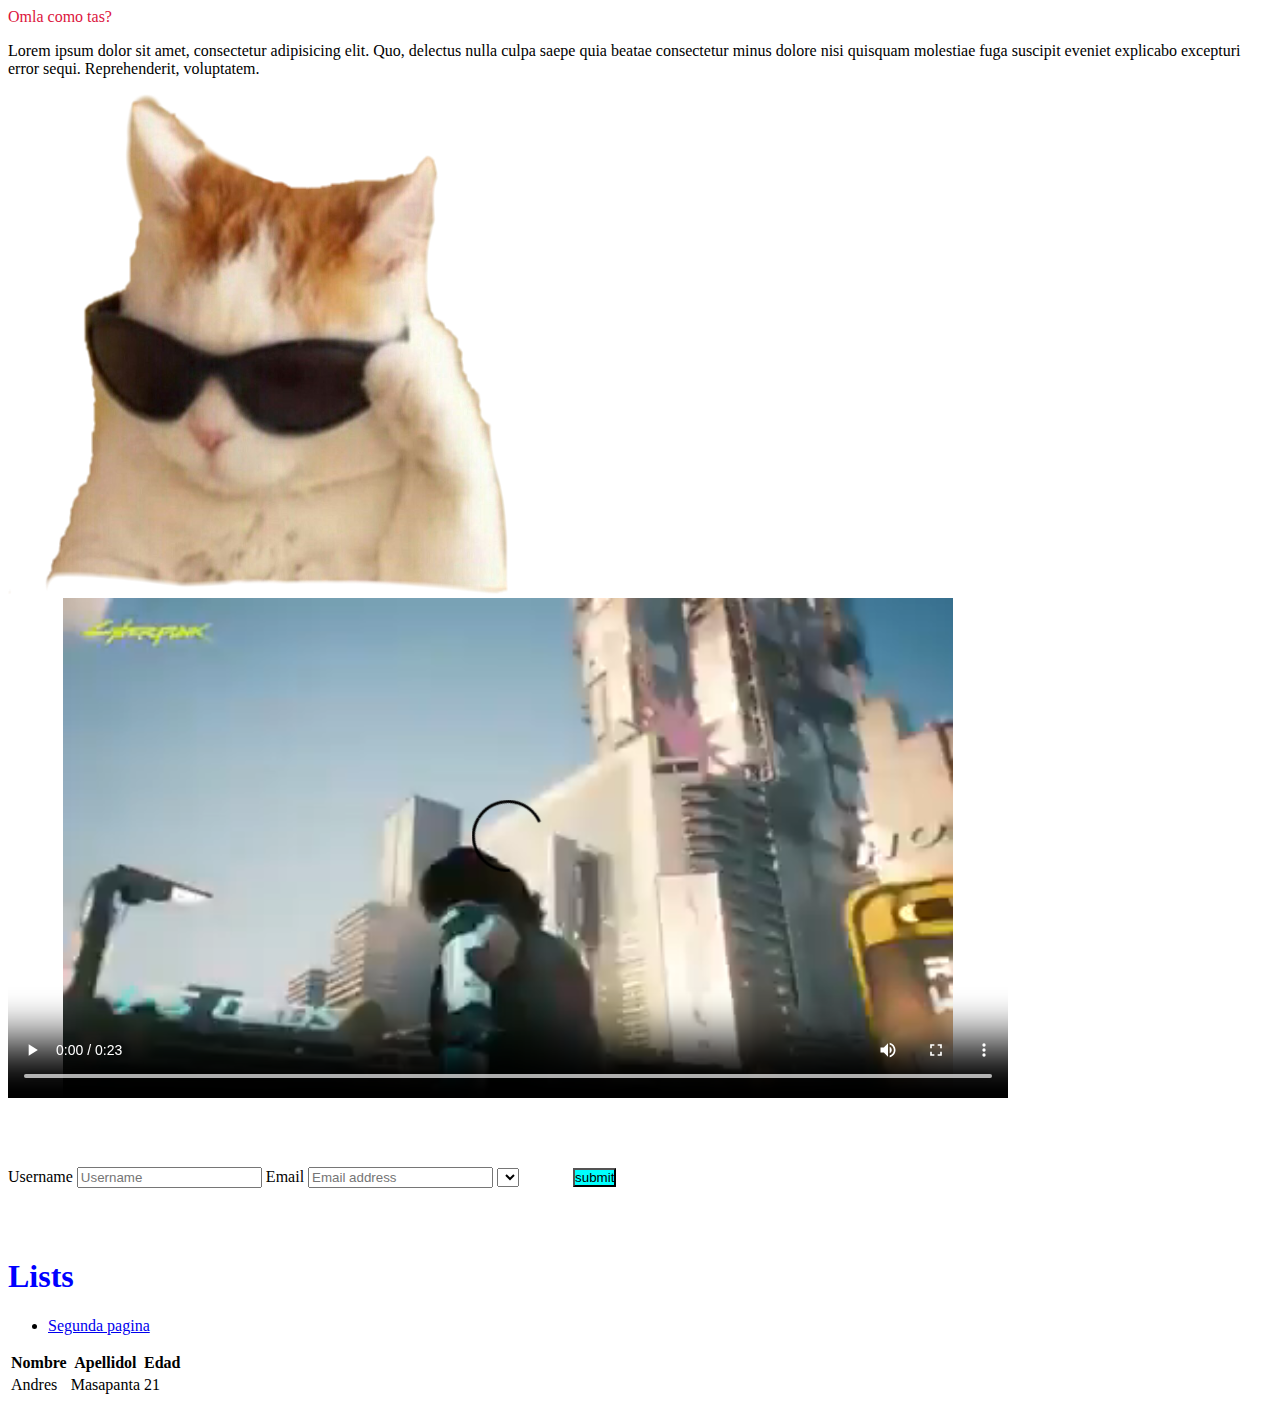
<file: index.html>
<!DOCTYPE html>
<html>
  <head>
    <title>Buenos dias uwu</title>
    <meta name="description" content="Learning about html and css" />
    <meta charset="utf-8" />
    <meta name="learning" content="html, css" />
    <link rel="icon" type="image/png" href="img/logo.png" />
    <meta name="viewport" content="width=device-width, initial-scale=1" />
    <link rel="stylesheet" href="/css/style.css">
  </head>
  <body>
    <hi id="titulo"> Omla como tas?</hi>
    <p class="article-text">
      Lorem ipsum dolor sit amet, consectetur adipisicing elit. Quo, delectus
      nulla culpa saepe quia beatae consectetur minus dolore nisi quisquam
      molestiae fuga suscipit eveniet explicabo excepturi error sequi.
      Reprehenderit, voluptatem.
    </p>
    <img width="500" height="500" src="img/logo.png" />
    <video controls height="500" width="1000">
      <source src="/img/130496449_461428548582787_8534984657849661686_n.mp4" />
    </video>
    <p>
      <forum>
        <label for="user">Username</label>
        <input name="user" type="text" id="user" placeholder="Username" />
        <label>Email</label>
        <input
          name="email"
          type="email"
          id="email"
          placeholder="Email address"
        />
        <select name="mail" id="mail" />
        <select name="products" id="products">
        </select>
        <button type="submit">submit</button>
      </forum>
    </p>
    <p>
      <h1>Lists</h1>
      <ul>
        <li><a href="/second.html">Segunda pagina</a></li>
        
      </ul>
    </p>
    <p>
      <table>
        <tr>
          <th>Nombre</th>
        <th>Apellidol</th>
        <th>Edad</th>
        </tr>
        <tr>
          <td>Andres</td>
          <td>Masapanta</td>
          <td>21</td>
        </tr>
      </table>
    </p>
  </body>
</html>
</file>
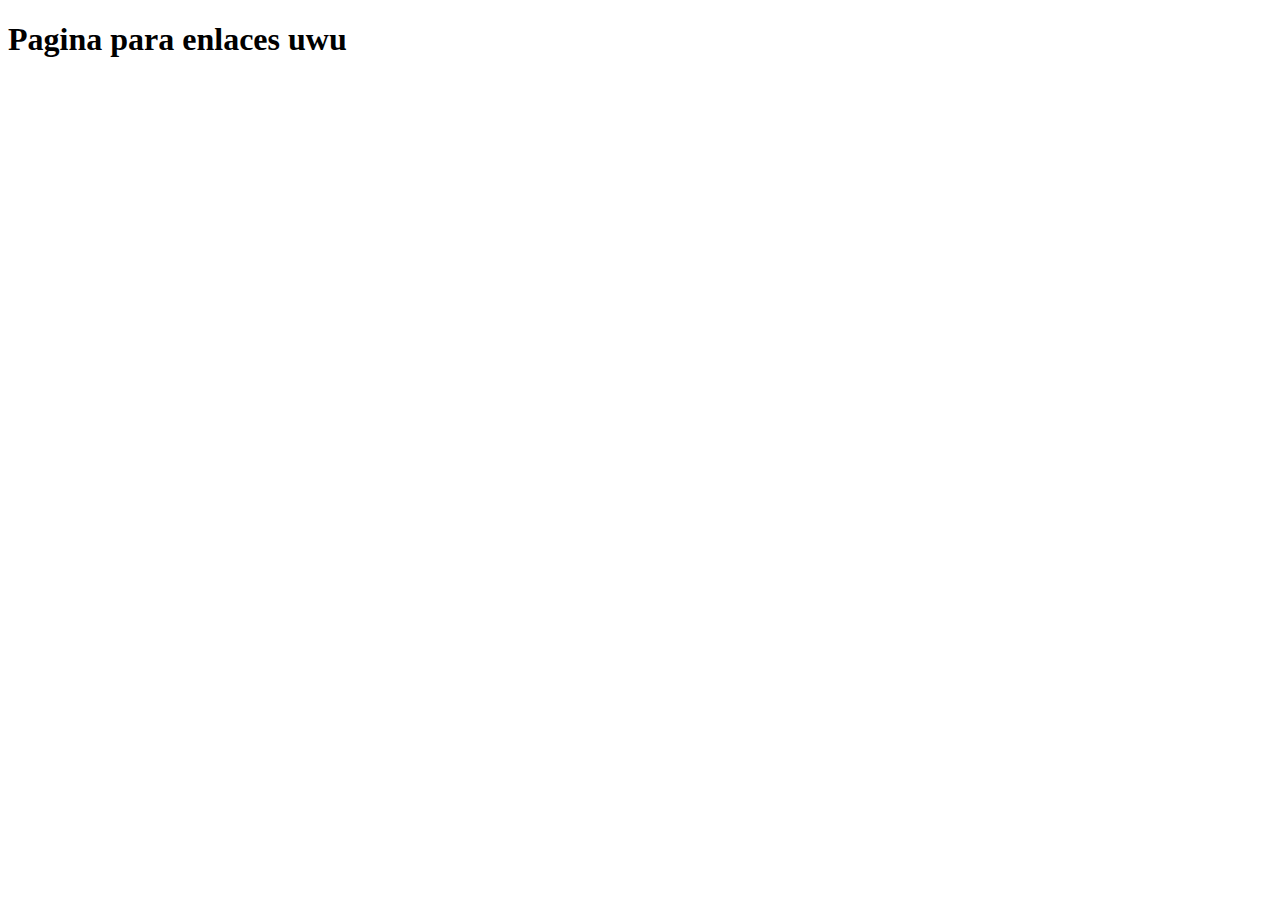
<file: second.html>
<!DOCTYPE html>
<html lang="en">
<head>
    <meta charset="UTF-8">
    <meta http-equiv="X-UA-Compatible" content="IE=edge">
    <meta name="viewport" content="width=device-width, initial-scale=1.0">
    <title>Document</title>
</head>
<body>
    <h1>Pagina para enlaces uwu</h1>
</body>
</html>
</file>
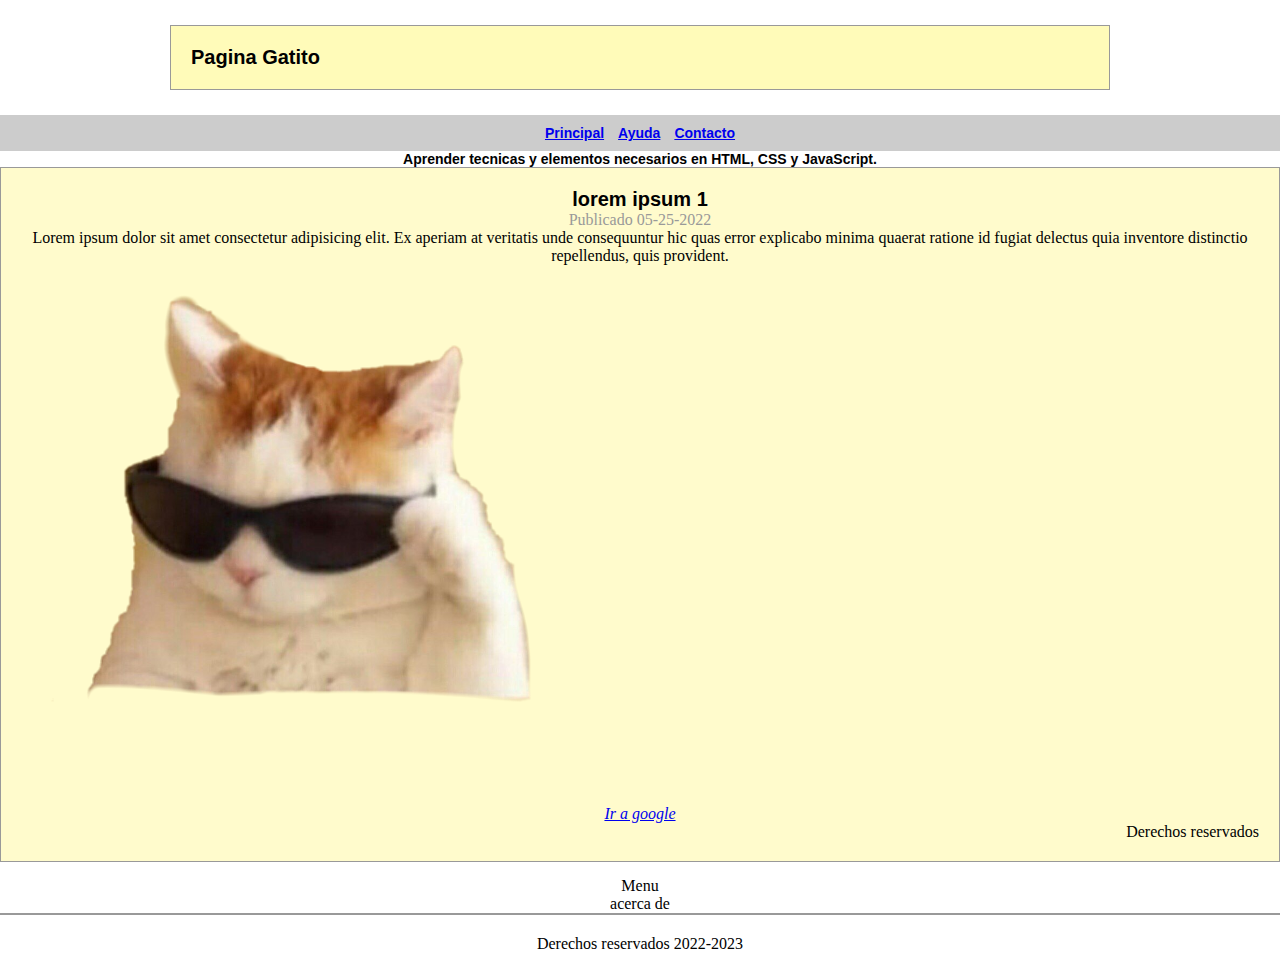
<file: Gatito/gatito.html>
<!DOCTYPE html>
<html lang="es">

<head>
  <meta charset="UTF-8">
  <meta http-equiv="X-UA-Compatible" content="IE=edge">
  <meta name="viewport" content="width=device-width, initial-scale=1.0">
  <title>Miau</title>
  <!-- Cat Favicon -->
  <link rel="icon" type="image/png" href="img/logo.png" />
  <!-- Custom CSS -->
  <link rel="stylesheet" href="/Gatito/css/style.css">
  <!-- Bootstrap v5.1.0 CSS -->
  <link href="https://cdn.jsdelivr.net/npm/bootstrap@5.1.0/dist/css/bootstrap.min.css" rel="stylesheet"
    integrity="sha384-KyZXEAg3QhqLMpG8r+8fhAXLRk2vvoC2f3B09zVXn8CA5QIVfZOJ3BCsw2P0p/We" crossorigin="anonymous">
</head>

<body>


  <div class="agrupar">
    <header class="cabecera">
      <h1>Pagina Gatito</h1>

    </header>
  </div>

  <nav class="menu">
    <ul>
      <li><a href="/second.html">Principal</a></li>
      <li><a href="/second.html">Ayuda</a></li>
      <li><a href="/second.html">Contacto</a></li>
    </ul>
  </nav>

  <p>
  <h2>Aprender tecnicas y elementos necesarios en HTML, CSS y JavaScript.</h2>
  </p>

  <section class="seleccion">
    <article>
      <hgroup>
        <h1>lorem ipsum 1</h1>
      </hgroup>
      <time datetime="05-25-2022">Publicado 05-25-2022</time>
      <p>
        Lorem ipsum dolor sit amet consectetur adipisicing elit. Ex aperiam at veritatis unde consequuntur hic quas
        error explicabo minima quaerat ratione id fugiat delectus quia inventore distinctio repellendus, quis provident.
      </p>
      <div class="cat">
        <img  src="img/logo.png" />
      </div>
     
      <address>
        <a href="https://www.google.com/">Ir a google</a>
      </address>
      <footer>
        <p>Derechos reservados </p>
      </footer>
    </article>
  </section>

  <aside>
    <blockquote>Menu</blockquote>
    <blockquote>acerca de</blockquote>
  </aside>

  <footer class="pie">Derechos reservados 2022-2023</footer>
</body>

<!-- Custom JS -->

<script src="js/script.js"> </script>

<!-- Bootstrap v5.1.0 JS -->
<script src="https://cdn.jsdelivr.net/npm/bootstrap@5.1.0/dist/js/bootstrap.bundle.min.js"
  integrity="sha384-U1DAWAznBHeqEIlVSCgzq+c9gqGAJn5c/t99JyeKa9xxaYpSvHU5awsuZVVFIhvj" crossorigin="anonymous"></script>

</html>
</file>
<file: css/style.css>
hi {
  color: crimson;
}
h1 {
  color: blue;
}

button {
  margin: 50px;
  padding: auto;
  background-color: aqua;

  padding-top: 0%;
  padding-left: 0%;
  padding-right: 0%;
  padding-bottom: 0%;
}

.mobile {
  font-size: 2.4rem;
}

div {
  min-height: 50vh;
  font-size: 3.6rem;
}
div h2 {
}

@media (min-width: 500px) and (max-width: 1024px) {
  body {
    background: lightblue;
  }
  div {
    font-size: calc(1.4rem+2vw);
  }
  html {
    font-size: 50%;
  }
}
</file>
<file: Gatito/css/style.css>
* {
  margin: 0;
  padding: 0;
}
h1 {
  font: bold 20px verdana, sans-serif;
}
h2 {
  font: bold 14px verdana, sans-serif;
}
header,
section,
footer,
aside,
nav,
article,
figure,
figcaption,
hgroup {
  display: block;
}
div {
  width: 100px;
  margin: 20px;
  padding: 10px;
  -moz-box-sizing: border-box;
  -webkit-box-sizing: border-box;
  box-sizing: border-box;
}
/*estilos de la estructura del cuerpo*/
body {
  text-align: center;
}
img {
  max-width: 100%;
  max-height: 100%;
}
.cat {
  height: 500px;
  width: 500px;
}
.agrupar {
  width: 960px;
  margin: 15px auto;
  text-align: left;
}
.cabecera {
  background: #fffbb9;
  border: 1px solid #999999;
  padding: 20px;
}
.menu {
  background: #ccc;
  padding: 5px 15px;
}
.menu li {
  display: inline-block;
  list-style: none;
  padding: 5px;
  font: bold 14px verdana, sans-serif;
}
.seccion {
  float: left;
  width: 600px;
  margin: 20px;
}
.columna {
  float: left;
  width: 200px;
  margin: 20px 0px;
  padding: 20px;
  background: #ccc;
}
.pie {
  clear: both;
  text-align: center;
  padding: 20px;
  border-top: 2px solid #999;
}
/*estilos del contido*/
article {
  background: #fffbcc;
  border: 1px solid #999;
  padding: 20px;
  margin-bottom: 15px;
}
article footer {
  text-align: right;
}
time {
  color: #999;
}
figcaption {
  font: italic 14px verdana, sans-serif;
}
</file>
